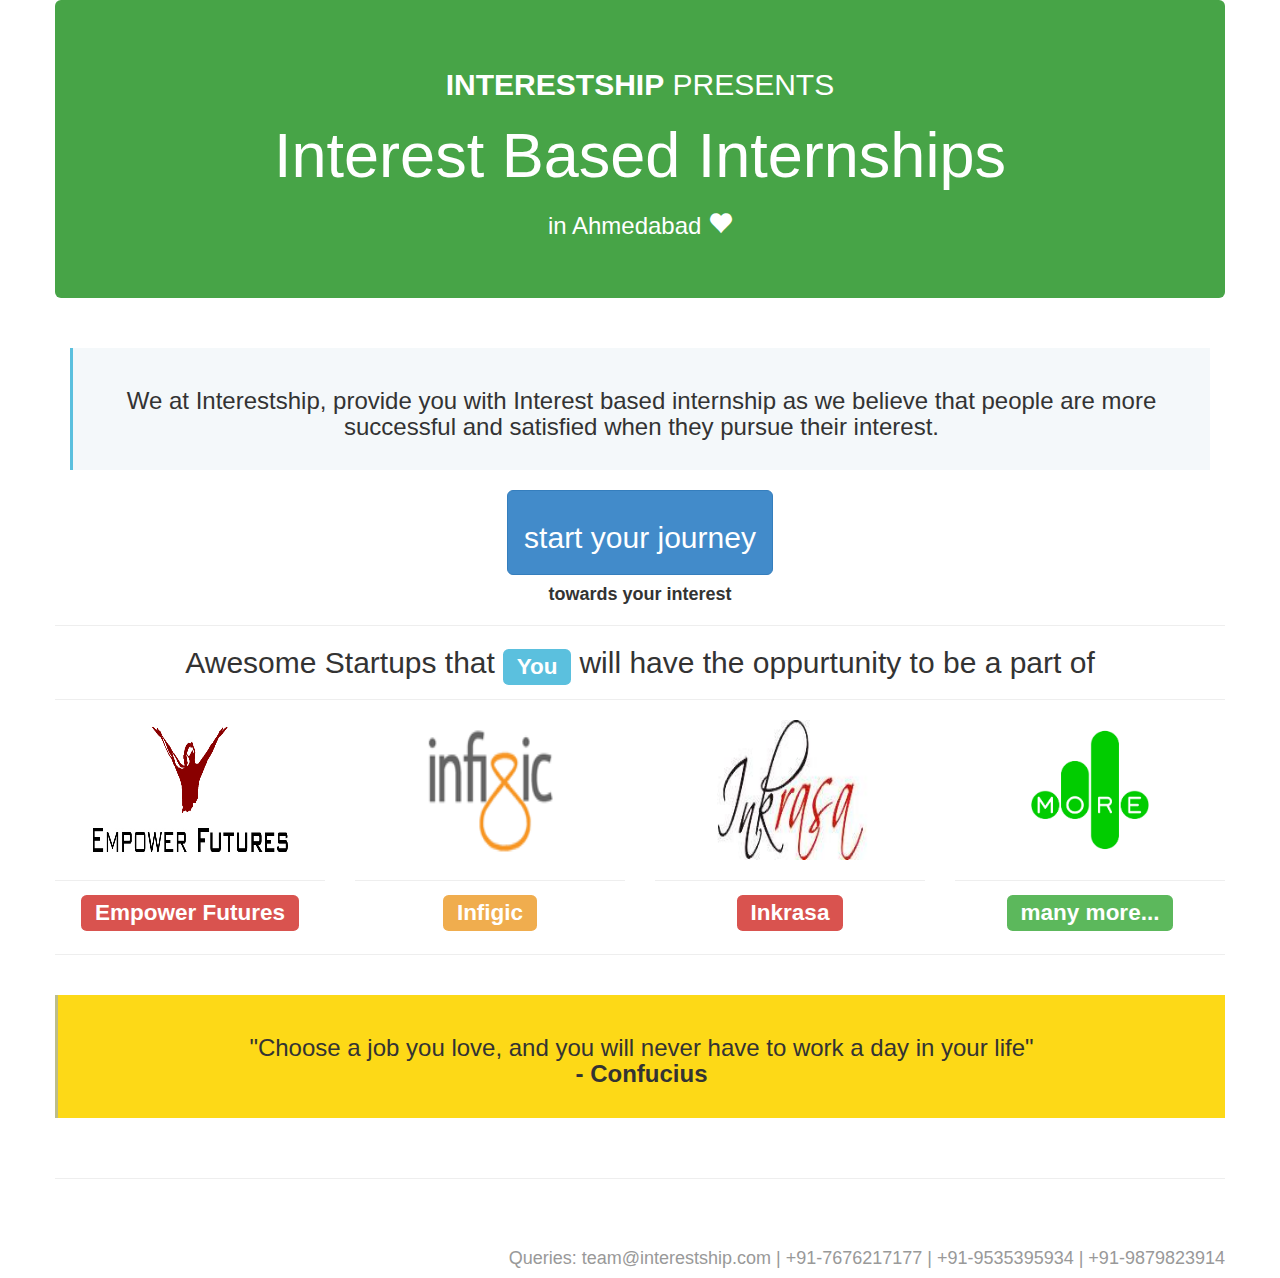
<file: old/index.html>
<html>
  <head>
    <title>Interestship - Interest based Internship</title>
    	<meta name="viewport" content="width=device-width, initial-scale=1.0">
    	<link href="css/bootstrap.min.css" rel="stylesheet" media="screen">
      <link href="css/bootsnip.css" rel="stylesheet" media="screen">
  </head>
  
<body>

<div class="container">
	<div class="row" style="text-align:center;">
		<div class="jumbotron" style="background-color:#47a447;color: white">
  			<h2 style="text-align:center;"><b>INTERESTSHIP</b> PRESENTS</h2><h1> Interest Based Internships</h1>
  			<h3>in Ahmedabad <span class="glyphicon glyphicon-heart"></span></h3>
		</div>
<div class="col-sm-12 col-md-12">
            <div class="alert-message alert-message-info">
            <h3>We at Interestship, provide you with Interest based internship as we believe that people are more successful and satisfied when they pursue their interest.</h3>
            </div>
            </div>
		  <hr>
      <a href="registration.php" class="btn btn-primary btn-lg" role="button" style="text-align:center;"><h2>start your journey</h2></a><br>
        <h4><b>towards your interest</b></h4><hr>
  			<h2 style="text-align:center;">Awesome Startups that <span class="label label-info">You</span> will have the oppurtunity to be a part of</h2>
  		   <hr>

  			<div class="row" style="text-align:center;">
  				<div class="col-md-3">
  					<a href="http://empowerfutures.com" target="blank"><img class="img" src="./img/empower.jpg" style="width: 200px; height: 140px;"></a><hr>
          <h2><span class="label label-danger">Empower Futures</span></h2>
  				</div>
  				<div class="col-md-3">
  					<a href="http://infigic.com" target="blank"><img class="img" src="./img/infigic.png" style="width: 140px; height: 140px;"></a><hr>
          <h2><span class="label label-warning">Infigic</span></h2>
  				</div>
  				<div class="col-md-3">
  					<a href="http://inkrasa.com" target="blank"><img class="img" src="./img/inkrasa.jpg" style="width: 160px; height: 140px;"></a><hr>
          <h2><span class="label label-danger">Inkrasa</span></h2>
  				</div>
  				<div class="col-md-3">
  					<img class="img" src="./img/many.jpg" style="width: 140px; height: 140px;"><hr>
          <h2><span class="label label-success">many more...</span></h2>
  				</div>  				
  			</div>
  			<hr>
        <div class="row">
          <div class="col-sm-12 col-md-12">
            <div class="alert-message alert-message-notice">
                <h3>
                <p>"Choose a job you love, and you will never have to work a day in your life" <br><strong> - Confucius</strong></p></h3>
            </div>
          </div>
          
          <div class="col-md-11">
          <h3></h3>
          </div>
          </div>
      <!--  
  			<div class="row">
  				<div class="col-md-6">
  				<ul class="list-group">
				    
          <li class="list-group-item list-group-item-info"><span class="glyphicon glyphicon-remove"></span> Your <span class="label label-danger">marks</span> don't matter</li>

          <li class="list-group-item list-group-item-success"><span class="glyphicon glyphicon-remove"></span> Your <span class="label label-danger">degree</span> does not matter.</li>
				  
				</ul>
  				</div>
  				<div class="col-md-6">
  				<ul class="list-group">
				  
            <li class="list-group-item list-group-item-success"><span class="glyphicon glyphicon-ok"></span> Pursue your <span class="label label-success">interest</span></li>

          <li class="list-group-item list-group-item-success"><span class="glyphicon glyphicon-ok"></span> Your Energy and <span class="label label-success">Passion</span> matters</li>
				  
        
				
        </ul>
  				</div>
			</div>
       -->
  		<hr>
  			<!--h2 style="text-align:center;">offering internships Across <span class="label label-success">Interests</span></h2>
  		   <hr-->
 
  			
	</div>
</div>

<br><br>

<div id="footer">
  <div class="container">
    <div class="row" style="text-align:right;">

      <h4><p class="text-muted">Queries: team@interestship.com | +91-7676217177 | +91-9535395934 | +91-9879823914   </p></h4>
    
    </div>
  </div>
</div>

<script>
  (function(i,s,o,g,r,a,m){i['GoogleAnalyticsObject']=r;i[r]=i[r]||function(){
  (i[r].q=i[r].q||[]).push(arguments)},i[r].l=1*new Date();a=s.createElement(o),
  m=s.getElementsByTagName(o)[0];a.async=1;a.src=g;m.parentNode.insertBefore(a,m)
  })(window,document,'script','//www.google-analytics.com/analytics.js','ga');

  ga('create', 'UA-49737929-1', 'interestship.com');
  ga('send', 'pageview');

</script>
</body>
</html>
</file>
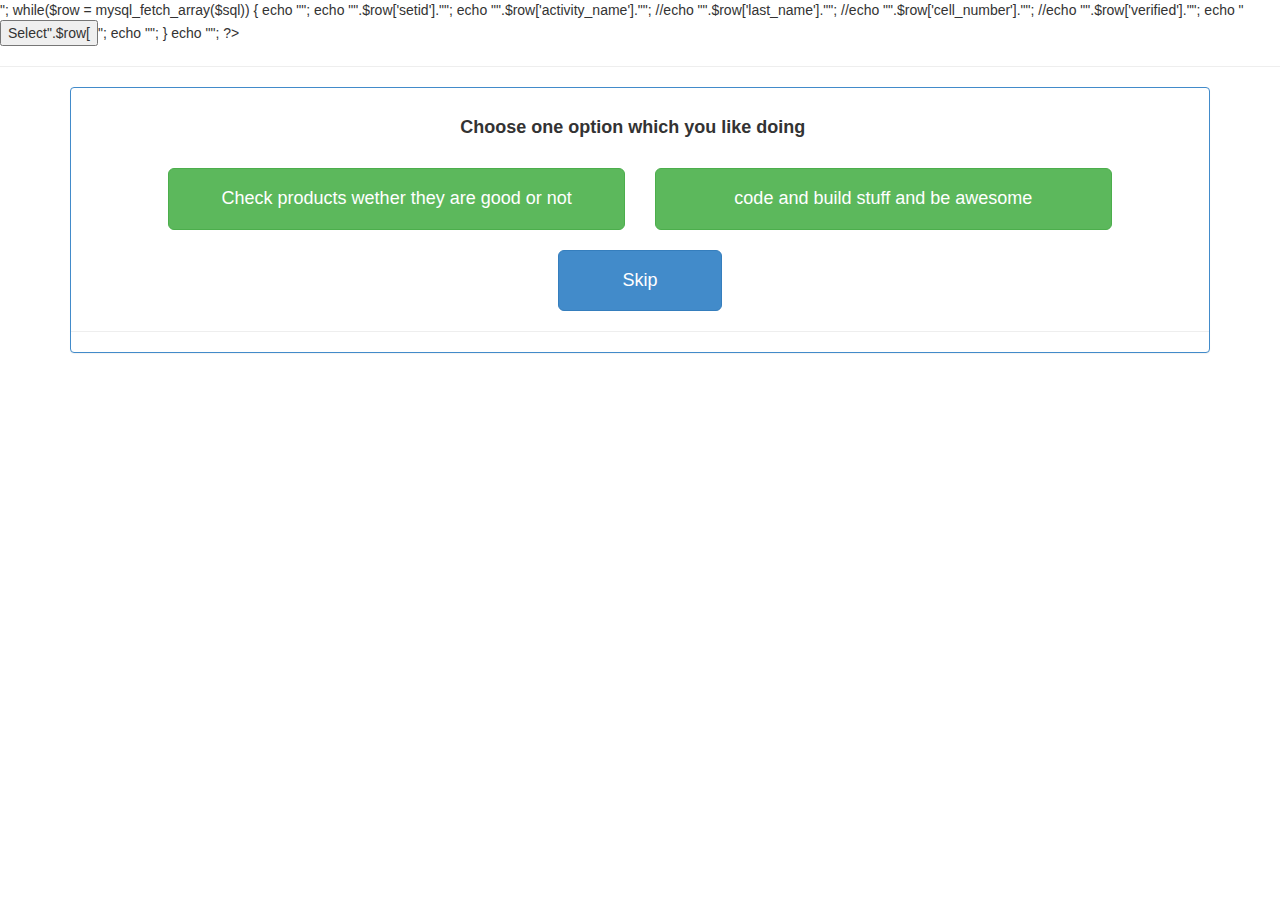
<file: old/interestFinder.html>
<!DOCTYPE html>
<html lang="en">

<head>
	<title>Interest</title>
	<meta name="viewport" content="width=device-width, initial-scale=1.0">
	<link href="css/bootstrap.min.css" rel="stylesheet" media="screen">
	<script>
		function showUser(str)
		{
			//alert(document.getElementById("2").tagName);
		//alert(str);	
		if (str=="")
		  {
		  document.getElementById("txtHint").innerHTML="";
		  return;
		  } 
		if (window.XMLHttpRequest)
		  {// code for IE7+, Firefox, Chrome, Opera, Safari
		  xmlhttp=new XMLHttpRequest();
		  }
		else
		  {// code for IE6, IE5
		  xmlhttp=new ActiveXObject("Microsoft.XMLHTTP");
		  }
		xmlhttp.onreadystatechange=function()
		  {
		  if (xmlhttp.readyState==4 && xmlhttp.status==200)
		    {
		    document.getElementById(str).value=xmlhttp.responseText;
		  //  alert("c");
		    }
		  }
		xmlhttp.open("GET","getnext.php?q="+str,true);
		xmlhttp.send();
		//alert("b");
		}
	</script>
</head>

<body>
<?php
	include"refs/conn.php"; 
	$query= "SELECT * 
			FROM  attitude_interests_activities ,test_interestv1 
			WHERE attitude_interests_activities.id=test_interestv1.attitude_interests_activities_id
			ORDER BY  test_interestv1.setid ASC";

	$sql = mysql_query($query); 
    echo "<table border = 1>";
    while($row = mysql_fetch_array($sql))
    {
    	echo "<tr>";
    	echo "<td>".$row['setid']."</td>"; 
    	echo "<td>".$row['activity_name']."</td>"; 
    	//echo "<td>".$row['last_name']."</td>"; 
    	//echo "<td>".$row['cell_number']."</td>"; 
    	//echo "<td>".$row['verified']."</td>"; 
    	echo "<td><input type='Button' id='Select".$row['id']."' text='Select' value='Select".$row['id']."' onclick='showUser(this.value)'></td>";
    	echo "</tr>"; 
    }
    echo "</table>";
?>
<br>
<hr>
	
	


	<div class="container">

		<div class="panel panel-primary">

			<br>

		<div class="row">
			<div class="col-md-4"></div>
			<div class="col-md-4">
				<h4><b>Choose one option which you like doing</b></h4>
			</div>
			<div class="col-md-4"></div>
		</div>

		<br>

		<div class="row">


			<div class="col-md-1"></div>

			<div class="col-md-5">
				<a href="#" class="btn btn-success btn-lg btn-block btn-huge">
					<h4>Check products wether they are good or not</h4>
				</a>
			</div>

			<div class="col-md-5">
				<a href="#" class="btn btn-success btn-lg btn-block btn-huge">
					<h4>code and build stuff and be awesome</h4>
				</a>
			</div>

			<div class="col-md-1"></div>
		</div>

		<br>

		<div class="row">
			<div class="col-md-5"></div>
			<div class="col-md-2">
				<a href="#" class="btn btn-primary btn-lg btn-block btn-huge">
					<h4>Skip</h4>
				</a>
			</div>
			<div class="col-md-5"></div>
		</div>

		<hr>

	</div>


</div>


	<script src="https://ajax.googleapis.com/ajax/libs/jquery/1.11.0/jquery.min.js"></script>
	<script src="js/bootstrap.min.js"></script>
	
</body>
</html>
</file>
<file: old/css/bootsnip.css>
.alert-message
{
    margin: 20px 0;
    padding: 20px;
    border-left: 3px solid #eee;
}
.alert-message h4
{
    margin-top: 0;
    margin-bottom: 5px;
}
.alert-message p:last-child
{
    margin-bottom: 0;
}
.alert-message code
{
    background-color: #fff;
    border-radius: 3px;
}
.alert-message-success
{
    background-color: #F4FDF0;
    border-color: #3C763D;
}
.alert-message-success h4
{
    color: #3C763D;
}
.alert-message-danger
{
    background-color: #fdf7f7;
    border-color: #d9534f;
}
.alert-message-danger h4
{
    color: #d9534f;
}
.alert-message-warning
{
    background-color: #fcf8f2;
    border-color: #f0ad4e;
}
.alert-message-warning h4
{
    color: #f0ad4e;
}
.alert-message-info
{
    background-color: #f4f8fa;
    border-color: #5bc0de;
}
.alert-message-info h4
{
    color: #5bc0de;
}
.alert-message-default
{
    background-color: #EEE;
    border-color: #B4B4B4;
}
.alert-message-default h4
{
    color: #000;
}
.alert-message-notice
{
    background-color: #FDD917;
    border-color: #BDBD89;
}
.alert-message-notice h4
{
    color: #444;
}
</file>
